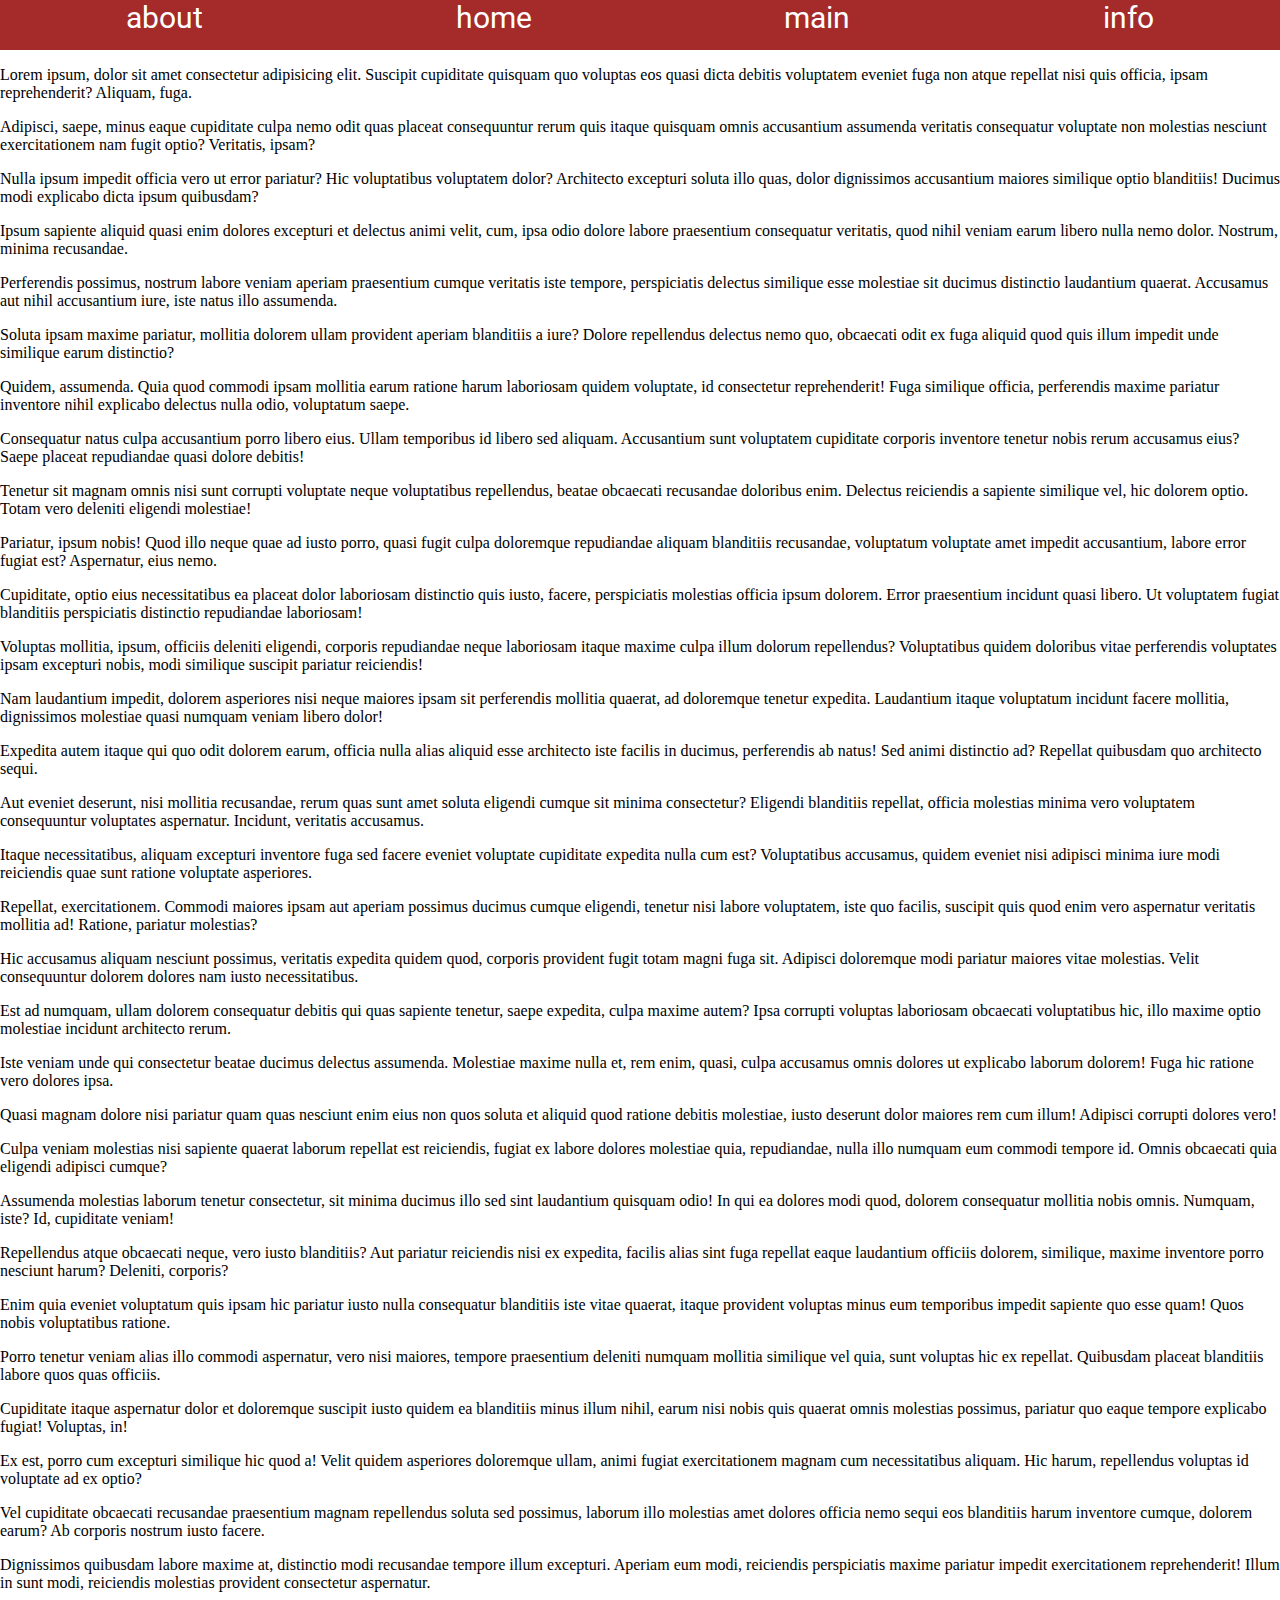
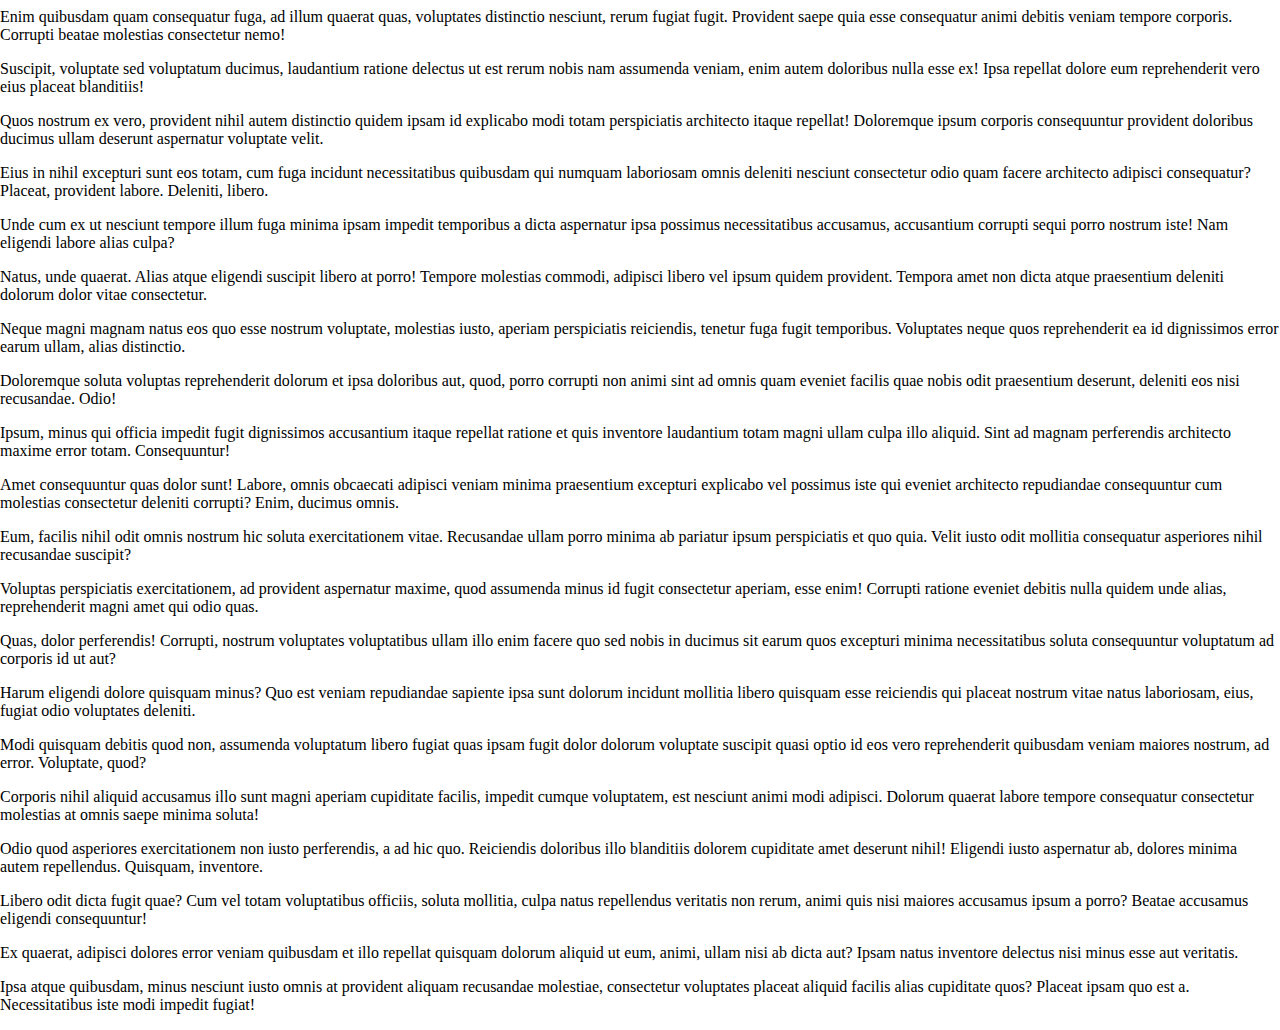
<file: index.html>
<html>
  <head>
    <title>16.11.22</title>
    <link rel="stylesheet" href="style.css">
  </head>
  <body>
    <nav>
      <ul>
        <li><a href="about.html">about</a></li>
        <li><a href="home.html">home</a></li>
        <li><a href="index.html">main</a></li>
        <li><a href="info.html">info</a></li>
      </ul>
    </nav>
   <p>Lorem ipsum, dolor sit amet consectetur adipisicing elit. Suscipit cupiditate quisquam quo voluptas eos quasi dicta debitis voluptatem eveniet fuga non atque repellat nisi quis officia, ipsam reprehenderit? Aliquam, fuga.</p>
   <p>Adipisci, saepe, minus eaque cupiditate culpa nemo odit quas placeat consequuntur rerum quis itaque quisquam omnis accusantium assumenda veritatis consequatur voluptate non molestias nesciunt exercitationem nam fugit optio? Veritatis, ipsam?</p>
   <p>Nulla ipsum impedit officia vero ut error pariatur? Hic voluptatibus voluptatem dolor? Architecto excepturi soluta illo quas, dolor dignissimos accusantium maiores similique optio blanditiis! Ducimus modi explicabo dicta ipsum quibusdam?</p>
   <p>Ipsum sapiente aliquid quasi enim dolores excepturi et delectus animi velit, cum, ipsa odio dolore labore praesentium consequatur veritatis, quod nihil veniam earum libero nulla nemo dolor. Nostrum, minima recusandae.</p>
   <p>Perferendis possimus, nostrum labore veniam aperiam praesentium cumque veritatis iste tempore, perspiciatis delectus similique esse molestiae sit ducimus distinctio laudantium quaerat. Accusamus aut nihil accusantium iure, iste natus illo assumenda.</p>
   <p>Soluta ipsam maxime pariatur, mollitia dolorem ullam provident aperiam blanditiis a iure? Dolore repellendus delectus nemo quo, obcaecati odit ex fuga aliquid quod quis illum impedit unde similique earum distinctio?</p>
   <p>Quidem, assumenda. Quia quod commodi ipsam mollitia earum ratione harum laboriosam quidem voluptate, id consectetur reprehenderit! Fuga similique officia, perferendis maxime pariatur inventore nihil explicabo delectus nulla odio, voluptatum saepe.</p>
   <p>Consequatur natus culpa accusantium porro libero eius. Ullam temporibus id libero sed aliquam. Accusantium sunt voluptatem cupiditate corporis inventore tenetur nobis rerum accusamus eius? Saepe placeat repudiandae quasi dolore debitis!</p>
   <p>Tenetur sit magnam omnis nisi sunt corrupti voluptate neque voluptatibus repellendus, beatae obcaecati recusandae doloribus enim. Delectus reiciendis a sapiente similique vel, hic dolorem optio. Totam vero deleniti eligendi molestiae!</p>
   <p>Pariatur, ipsum nobis! Quod illo neque quae ad iusto porro, quasi fugit culpa doloremque repudiandae aliquam blanditiis recusandae, voluptatum voluptate amet impedit accusantium, labore error fugiat est? Aspernatur, eius nemo.</p>
   <p>Cupiditate, optio eius necessitatibus ea placeat dolor laboriosam distinctio quis iusto, facere, perspiciatis molestias officia ipsum dolorem. Error praesentium incidunt quasi libero. Ut voluptatem fugiat blanditiis perspiciatis distinctio repudiandae laboriosam!</p>
   <p>Voluptas mollitia, ipsum, officiis deleniti eligendi, corporis repudiandae neque laboriosam itaque maxime culpa illum dolorum repellendus? Voluptatibus quidem doloribus vitae perferendis voluptates ipsam excepturi nobis, modi similique suscipit pariatur reiciendis!</p>
   <p>Nam laudantium impedit, dolorem asperiores nisi neque maiores ipsam sit perferendis mollitia quaerat, ad doloremque tenetur expedita. Laudantium itaque voluptatum incidunt facere mollitia, dignissimos molestiae quasi numquam veniam libero dolor!</p>
   <p>Expedita autem itaque qui quo odit dolorem earum, officia nulla alias aliquid esse architecto iste facilis in ducimus, perferendis ab natus! Sed animi distinctio ad? Repellat quibusdam quo architecto sequi.</p>
   <p>Aut eveniet deserunt, nisi mollitia recusandae, rerum quas sunt amet soluta eligendi cumque sit minima consectetur? Eligendi blanditiis repellat, officia molestias minima vero voluptatem consequuntur voluptates aspernatur. Incidunt, veritatis accusamus.</p>
   <p>Itaque necessitatibus, aliquam excepturi inventore fuga sed facere eveniet voluptate cupiditate expedita nulla cum est? Voluptatibus accusamus, quidem eveniet nisi adipisci minima iure modi reiciendis quae sunt ratione voluptate asperiores.</p>
   <p>Repellat, exercitationem. Commodi maiores ipsam aut aperiam possimus ducimus cumque eligendi, tenetur nisi labore voluptatem, iste quo facilis, suscipit quis quod enim vero aspernatur veritatis mollitia ad! Ratione, pariatur molestias?</p>
   <p>Hic accusamus aliquam nesciunt possimus, veritatis expedita quidem quod, corporis provident fugit totam magni fuga sit. Adipisci doloremque modi pariatur maiores vitae molestias. Velit consequuntur dolorem dolores nam iusto necessitatibus.</p>
   <p>Est ad numquam, ullam dolorem consequatur debitis qui quas sapiente tenetur, saepe expedita, culpa maxime autem? Ipsa corrupti voluptas laboriosam obcaecati voluptatibus hic, illo maxime optio molestiae incidunt architecto rerum.</p>
   <p>Iste veniam unde qui consectetur beatae ducimus delectus assumenda. Molestiae maxime nulla et, rem enim, quasi, culpa accusamus omnis dolores ut explicabo laborum dolorem! Fuga hic ratione vero dolores ipsa.</p>
   <p>Quasi magnam dolore nisi pariatur quam quas nesciunt enim eius non quos soluta et aliquid quod ratione debitis molestiae, iusto deserunt dolor maiores rem cum illum! Adipisci corrupti dolores vero!</p>
   <p>Culpa veniam molestias nisi sapiente quaerat laborum repellat est reiciendis, fugiat ex labore dolores molestiae quia, repudiandae, nulla illo numquam eum commodi tempore id. Omnis obcaecati quia eligendi adipisci cumque?</p>
   <p>Assumenda molestias laborum tenetur consectetur, sit minima ducimus illo sed sint laudantium quisquam odio! In qui ea dolores modi quod, dolorem consequatur mollitia nobis omnis. Numquam, iste? Id, cupiditate veniam!</p>
   <p>Repellendus atque obcaecati neque, vero iusto blanditiis? Aut pariatur reiciendis nisi ex expedita, facilis alias sint fuga repellat eaque laudantium officiis dolorem, similique, maxime inventore porro nesciunt harum? Deleniti, corporis?</p>
   <p>Enim quia eveniet voluptatum quis ipsam hic pariatur iusto nulla consequatur blanditiis iste vitae quaerat, itaque provident voluptas minus eum temporibus impedit sapiente quo esse quam! Quos nobis voluptatibus ratione.</p>
   <p>Porro tenetur veniam alias illo commodi aspernatur, vero nisi maiores, tempore praesentium deleniti numquam mollitia similique vel quia, sunt voluptas hic ex repellat. Quibusdam placeat blanditiis labore quos quas officiis.</p>
   <p>Cupiditate itaque aspernatur dolor et doloremque suscipit iusto quidem ea blanditiis minus illum nihil, earum nisi nobis quis quaerat omnis molestias possimus, pariatur quo eaque tempore explicabo fugiat! Voluptas, in!</p>
   <p>Ex est, porro cum excepturi similique hic quod a! Velit quidem asperiores doloremque ullam, animi fugiat exercitationem magnam cum necessitatibus aliquam. Hic harum, repellendus voluptas id voluptate ad ex optio?</p>
   <p>Vel cupiditate obcaecati recusandae praesentium magnam repellendus soluta sed possimus, laborum illo molestias amet dolores officia nemo sequi eos blanditiis harum inventore cumque, dolorem earum? Ab corporis nostrum iusto facere.</p>
   <p>Dignissimos quibusdam labore maxime at, distinctio modi recusandae tempore illum excepturi. Aperiam eum modi, reiciendis perspiciatis maxime pariatur impedit exercitationem reprehenderit! Illum in sunt modi, reiciendis molestias provident consectetur aspernatur.</p>
   <p>Enim quibusdam quam consequatur fuga, ad illum quaerat quas, voluptates distinctio nesciunt, rerum fugiat fugit. Provident saepe quia esse consequatur animi debitis veniam tempore corporis. Corrupti beatae molestias consectetur nemo!</p>
   <p>Suscipit, voluptate sed voluptatum ducimus, laudantium ratione delectus ut est rerum nobis nam assumenda veniam, enim autem doloribus nulla esse ex! Ipsa repellat dolore eum reprehenderit vero eius placeat blanditiis!</p>
   <p>Quos nostrum ex vero, provident nihil autem distinctio quidem ipsam id explicabo modi totam perspiciatis architecto itaque repellat! Doloremque ipsum corporis consequuntur provident doloribus ducimus ullam deserunt aspernatur voluptate velit.</p>
   <p>Eius in nihil excepturi sunt eos totam, cum fuga incidunt necessitatibus quibusdam qui numquam laboriosam omnis deleniti nesciunt consectetur odio quam facere architecto adipisci consequatur? Placeat, provident labore. Deleniti, libero.</p>
   <p>Unde cum ex ut nesciunt tempore illum fuga minima ipsam impedit temporibus a dicta aspernatur ipsa possimus necessitatibus accusamus, accusantium corrupti sequi porro nostrum iste! Nam eligendi labore alias culpa?</p>
   <p>Natus, unde quaerat. Alias atque eligendi suscipit libero at porro! Tempore molestias commodi, adipisci libero vel ipsum quidem provident. Tempora amet non dicta atque praesentium deleniti dolorum dolor vitae consectetur.</p>
   <p>Neque magni magnam natus eos quo esse nostrum voluptate, molestias iusto, aperiam perspiciatis reiciendis, tenetur fuga fugit temporibus. Voluptates neque quos reprehenderit ea id dignissimos error earum ullam, alias distinctio.</p>
   <p>Doloremque soluta voluptas reprehenderit dolorum et ipsa doloribus aut, quod, porro corrupti non animi sint ad omnis quam eveniet facilis quae nobis odit praesentium deserunt, deleniti eos nisi recusandae. Odio!</p>
   <p>Ipsum, minus qui officia impedit fugit dignissimos accusantium itaque repellat ratione et quis inventore laudantium totam magni ullam culpa illo aliquid. Sint ad magnam perferendis architecto maxime error totam. Consequuntur!</p>
   <p>Amet consequuntur quas dolor sunt! Labore, omnis obcaecati adipisci veniam minima praesentium excepturi explicabo vel possimus iste qui eveniet architecto repudiandae consequuntur cum molestias consectetur deleniti corrupti? Enim, ducimus omnis.</p>
   <p>Eum, facilis nihil odit omnis nostrum hic soluta exercitationem vitae. Recusandae ullam porro minima ab pariatur ipsum perspiciatis et quo quia. Velit iusto odit mollitia consequatur asperiores nihil recusandae suscipit?</p>
   <p>Voluptas perspiciatis exercitationem, ad provident aspernatur maxime, quod assumenda minus id fugit consectetur aperiam, esse enim! Corrupti ratione eveniet debitis nulla quidem unde alias, reprehenderit magni amet qui odio quas.</p>
   <p>Quas, dolor perferendis! Corrupti, nostrum voluptates voluptatibus ullam illo enim facere quo sed nobis in ducimus sit earum quos excepturi minima necessitatibus soluta consequuntur voluptatum ad corporis id ut aut?</p>
   <p>Harum eligendi dolore quisquam minus? Quo est veniam repudiandae sapiente ipsa sunt dolorum incidunt mollitia libero quisquam esse reiciendis qui placeat nostrum vitae natus laboriosam, eius, fugiat odio voluptates deleniti.</p>
   <p>Modi quisquam debitis quod non, assumenda voluptatum libero fugiat quas ipsam fugit dolor dolorum voluptate suscipit quasi optio id eos vero reprehenderit quibusdam veniam maiores nostrum, ad error. Voluptate, quod?</p>
   <p>Corporis nihil aliquid accusamus illo sunt magni aperiam cupiditate facilis, impedit cumque voluptatem, est nesciunt animi modi adipisci. Dolorum quaerat labore tempore consequatur consectetur molestias at omnis saepe minima soluta!</p>
   <p>Odio quod asperiores exercitationem non iusto perferendis, a ad hic quo. Reiciendis doloribus illo blanditiis dolorem cupiditate amet deserunt nihil! Eligendi iusto aspernatur ab, dolores minima autem repellendus. Quisquam, inventore.</p>
   <p>Libero odit dicta fugit quae? Cum vel totam voluptatibus officiis, soluta mollitia, culpa natus repellendus veritatis non rerum, animi quis nisi maiores accusamus ipsum a porro? Beatae accusamus eligendi consequuntur!</p>
   <p>Ex quaerat, adipisci dolores error veniam quibusdam et illo repellat quisquam dolorum aliquid ut eum, animi, ullam nisi ab dicta aut? Ipsam natus inventore delectus nisi minus esse aut veritatis.</p>
   <p>Ipsa atque quibusdam, minus nesciunt iusto omnis at provident aliquam recusandae molestiae, consectetur voluptates placeat aliquid facilis alias cupiditate quos? Placeat ipsam quo est a. Necessitatibus iste modi impedit fugiat!</p>
   
  </body>
</html>
</file>
<file: style.css>
@import url('https://fonts.googleapis.com/css2?family=Roboto&family=Roboto+Condensed&display=swap');
* {
  box-sizing: border-box;

}
body{
  margin: 0;
}
nav {
  background-color: brown;
  height: 50px;
  position: sticky;
  top: 0;
  left: 0;
  right: 0;
}
nav ul  {
  display: flex;
  justify-content: space-around;
  padding: 0;
  margin: 0;

}
nav ul li {
  list-style-type: none;
} 
nav ul li a {
  text-decoration: none;
  color: white;
  font-size: 30px;
  font-family: 'Roboto', sans-serif;;
}
nav ul li a:hover {
  background-color: white;
  color: brown;
  transition: all 500ms;
  border: 2px solid white;
  cursor: pointer;
  
}
nav a {
  padding:15px 10px ;

}
</file>
